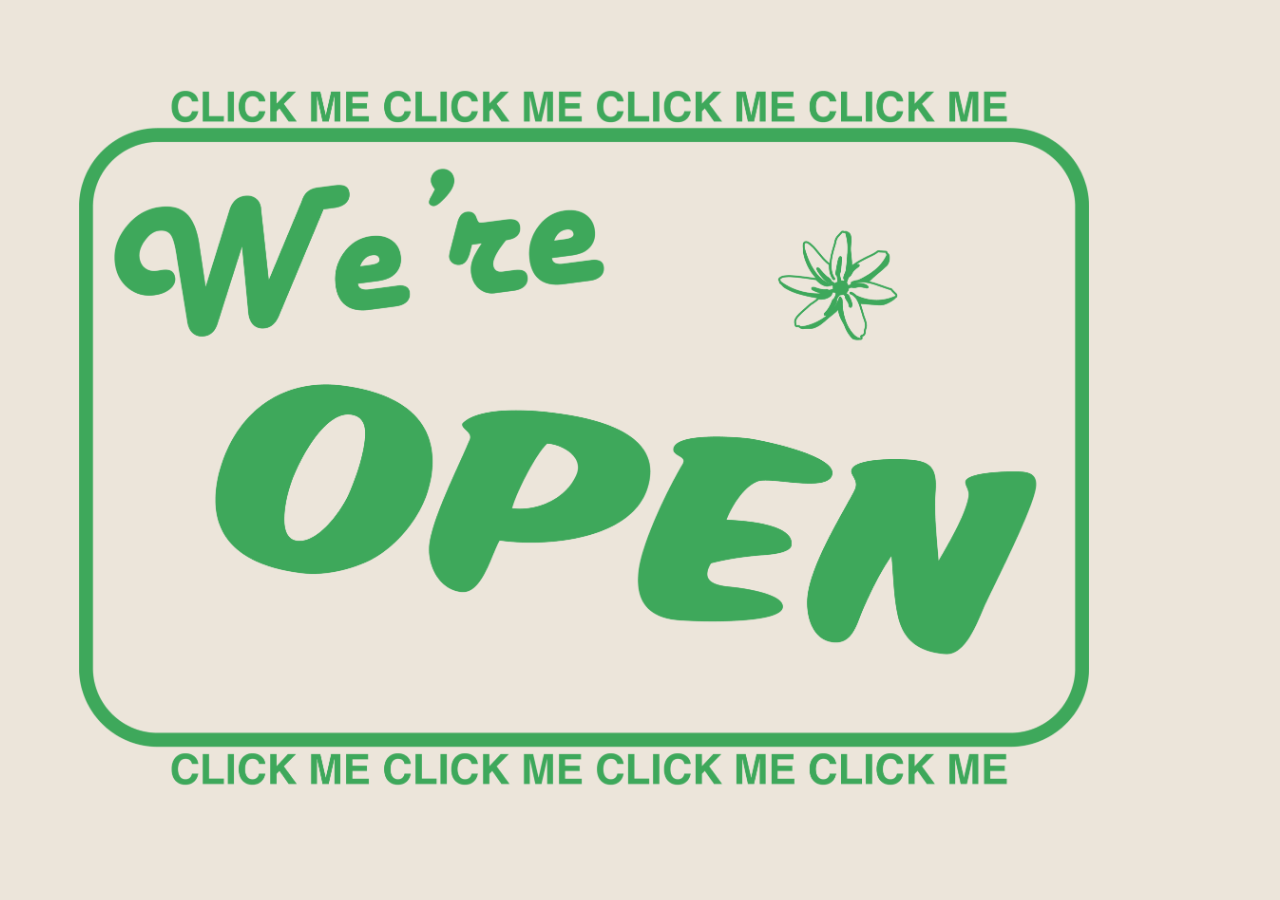
<file: index.html>
<!DOCTYPE html>

<html>
    <head>
        <meta charset="utf-8">
        <meta http-equiv="X-UA-Compatible" content="IE=edge">
        <title>The Feed Cafe</title>
        <meta name="description" content="">
        <meta name="viewport" content="width=device-width, initial-scale=1">
        <link rel="stylesheet" href="splash.css">
    </head>
    <body>
        
        <div>
            <a href="main.html"><img src="vids-and-imgs/1x/open.png" class="open"></a>
        </div>
    </body>
</html>
</file>
<file: splash.css>
html, body {
  height: 100%;
  margin: 0;
  background: #ece5da;
  
}

body {
  display: flex;
  align-items: center;
  justify-content: center;
  cursor: url(vids-and-imgs/1x/beanpointcursor.png),auto;
}

.open {
  max-width: 90%;
  max-height: 90vh;
  height: auto;
  display: block;
}
</file>
